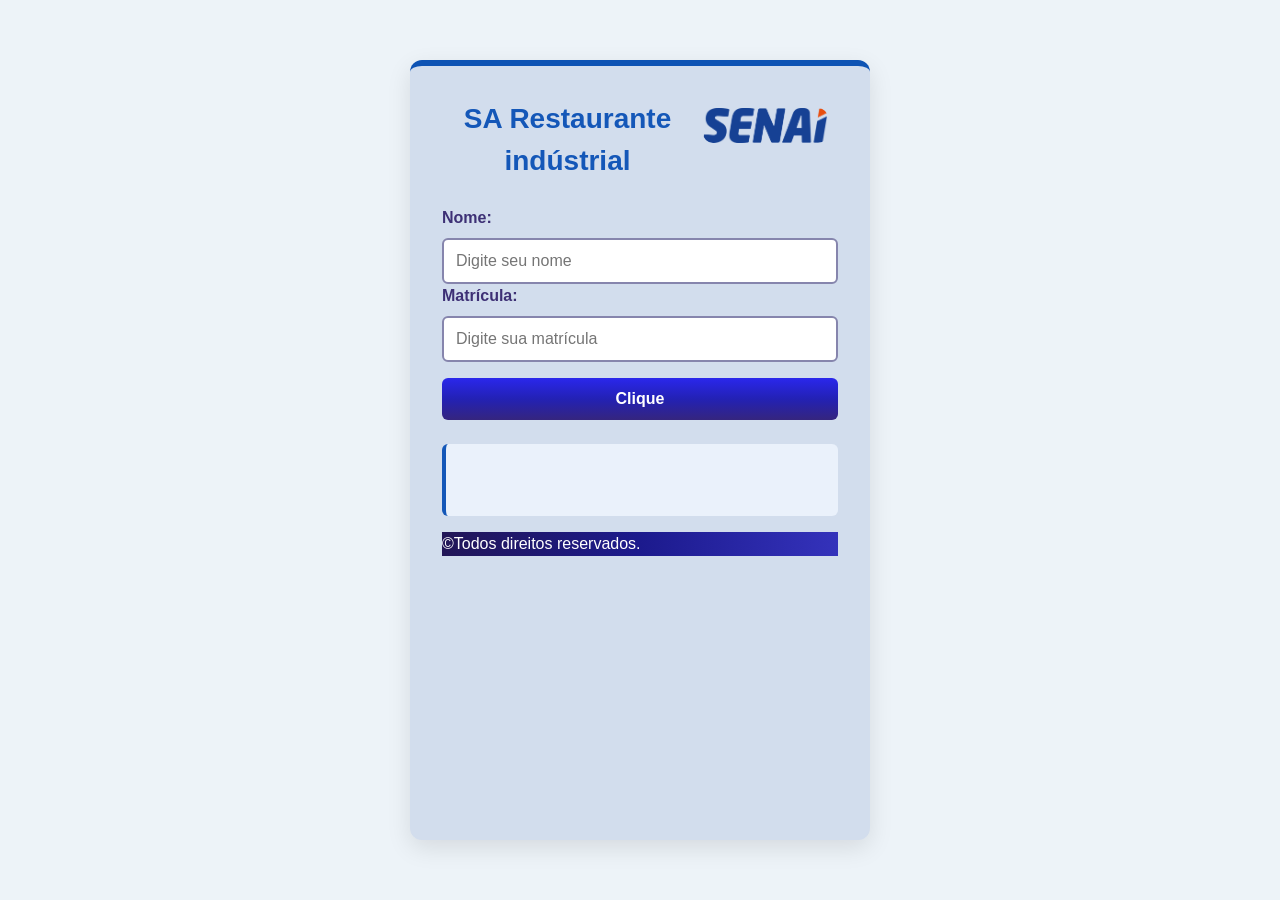
<file: index.html>
<html lang="pt-BR">
    <head>
    <meta charset="UTF-8">
    <meta name="viewport" content="width=device-width, initial-scale=1.0">
    <title>SA Restaurante indústrial</title>
    <link rel="stylesheet" href="style.css">   
    </head>

    <body>
        <header>
            <nav>
                <h1>SA Restaurante indústrial</h1>
                <img src="img/senai-logo.png" alt="Logotipo Senai">
            </nav>
        </header>

        <main>
            <section id="contato">
                <form>
                    <label for="nome">Nome:</label>
                    <input type="text" id="nome" placeholder="Digite seu nome">

                    <label for="matricula">Matrícula:</label>
                    <input type="text" id="matricula" placeholder="Digite sua matrícula">

                    <button class="entrada" type="button" onclick="verificarCadastro()">Clique</button>

                    <div id="resultado"></div>
                </form>
            </section>
        </main>

        <footer>
            <p>&copy;Todos direitos reservados.</p>
        </footer>

        <script src="script.js"></script>
    </body>
</html>
</file>
<file: style.css>
/* BASE: inclui padding e bordas na largura dos elementos */
* {
    box-sizing: border-box;
  }
  
  /* Cor de fundo da página */
  html {
    background-color: #edf3f8;
  }
  
  /* Área central com aparência de cartão */
  body {
    max-width: 460px;
    margin: 60px auto;
    padding: 32px;
  
    background-color: #D2DDED;
    color: #3d3075;
  
    font-family: Arial, sans-serif;
    line-height: 1.5;
  
    border-top: 6px solid #0d53b4;
    border-radius: 12px;
    box-shadow: 0 8px 24px rgba(0, 0, 0, 0.1);
  }
  
  /* Título */
  h1 {
    margin: 0 0 24px;
    color: #1457b8;
    font-size: 28px;
    text-align: center;
  }
  
  /* Rótulo acima do campo */
  label {
    display: block;
    margin-bottom: 8px;
    font-weight: bold;
  }
  
  /*aparência do campo de entrada */
  input {
    width: 100%;
    padding: 12px;
    border: 2px solid #8685ad;
    border-radius: 6px;
    font-size: 16px;
  }
  
  /* destaque quando o campo recebe foco */
  input:focus {
    border-color: #1457b8;
    outline: 2px solid #1457b8;
    outline-offset: 2px;
  }
  
  /* aparência do botão */
  .entrada {
    width: 100%;
    margin-top: 16px;
    padding: 12px;
  
    background-color: #1457b8;
    color: white;
  
    border: none;
    border-radius: 6px;
  
    font-size: 16px;
    font-weight: bold;
    cursor: pointer;
    background: linear-gradient(to bottom, rgb(42, 39, 236) , rgb(35, 33, 180) , rgb(53, 37, 126));
  }
  
  /* muda a cor ao passar o mouse */
  .entrada:hover {
    background-color: #0e408b;
    background: linear-gradient(to bottom, rgb(28, 26, 153) , rgb(24, 22, 128) , rgb(34, 22, 87));
    color: rgb(208, 206, 243);
  }
  
  /* indica o foco ao navegar pelo teclado */
  .entrada:focus-visible {
    outline: 3px solid #1457b8;
    outline-offset: 3px;
  }
  
  /* área da mensagem de resposta */
  #resultado {
    min-height: 72px;
    margin: 24px 0 0;
    padding: 16px;
  
    /* Acabamento acrescentado */
    background-color: #eaf1fb;
    border-left: 4px solid #1457b8;
    border-radius: 6px;
    overflow-wrap: anywhere;
  }

/*parte de titulo da tela de inicio da navbar*/
nav {
    text-align: center;
    display: flex;
}

/*parte da logo da tela de inicio da navbar*/
nav img {
    height: 35px;
    width: 125px;
    margin: 10px;
    border-radius: 10px;
}

  
  /* ajusta o cartão para telas menores */
  @media (max-width: 500px) {
    body {
      margin: 24px 16px;
      padding: 24px;
    }
  }

/*rodapé com os direitos autorais*/
footer {
  background-color: #243247;
  background: linear-gradient(to left, rgb(52, 50, 187) , rgb(28, 26, 141) , rgb(34, 22, 87));
  color: white;
}
</file>
